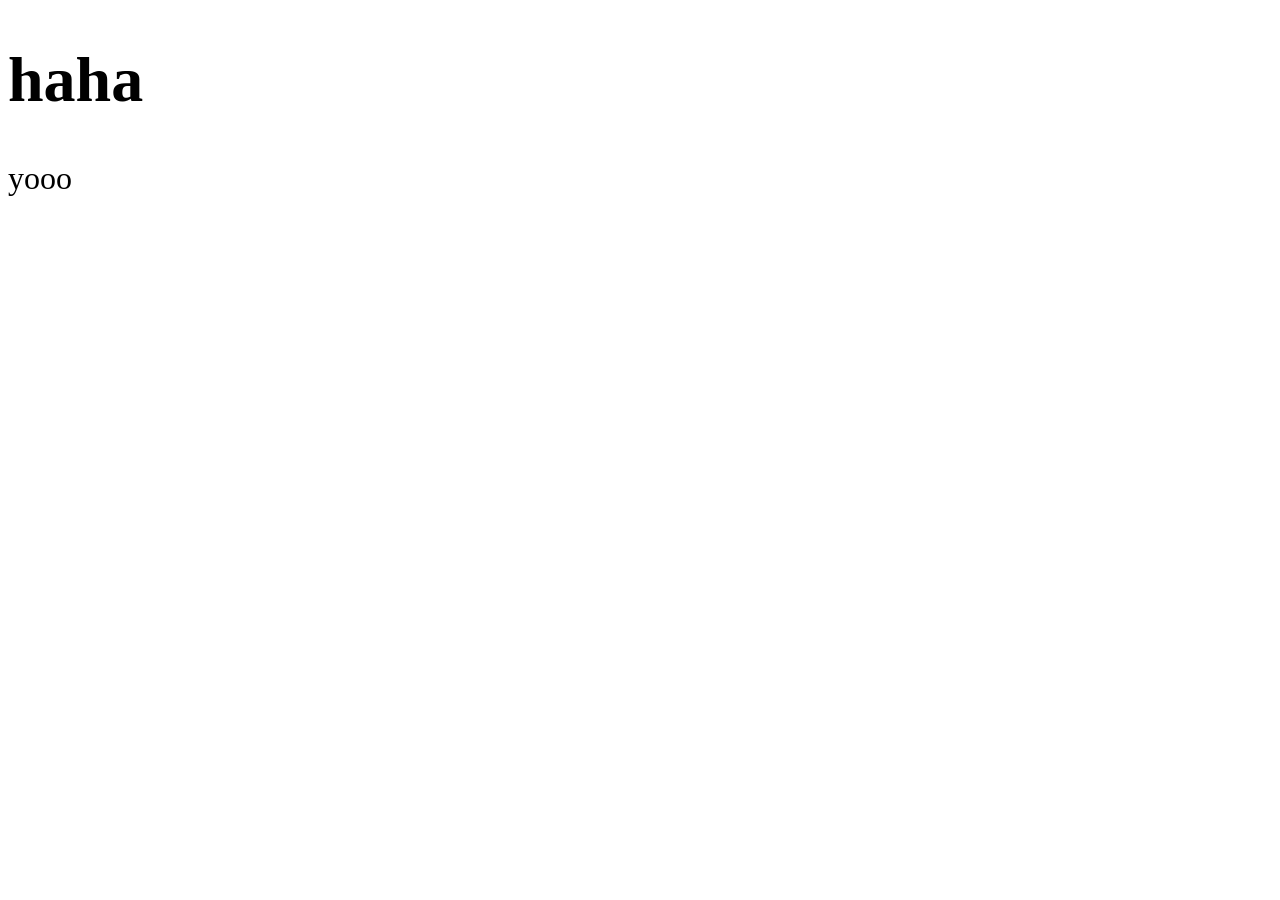
<file: JS1/index.html>
<!doctype html>
<html lang="en">
  <head>
    <meta charset="UTF-8" />
    <meta name="viewport" content="width=device-width, initial-scale=1.0" />
    <title>My Website</title>
    <link rel="stylesheet" href="./style.css" />
  </head>
  <body>
    <h1 id="myH1"></h1>
    <p id="myP"></p>
    <script src="./index.js"></script>
  </body>
</html>
</file>
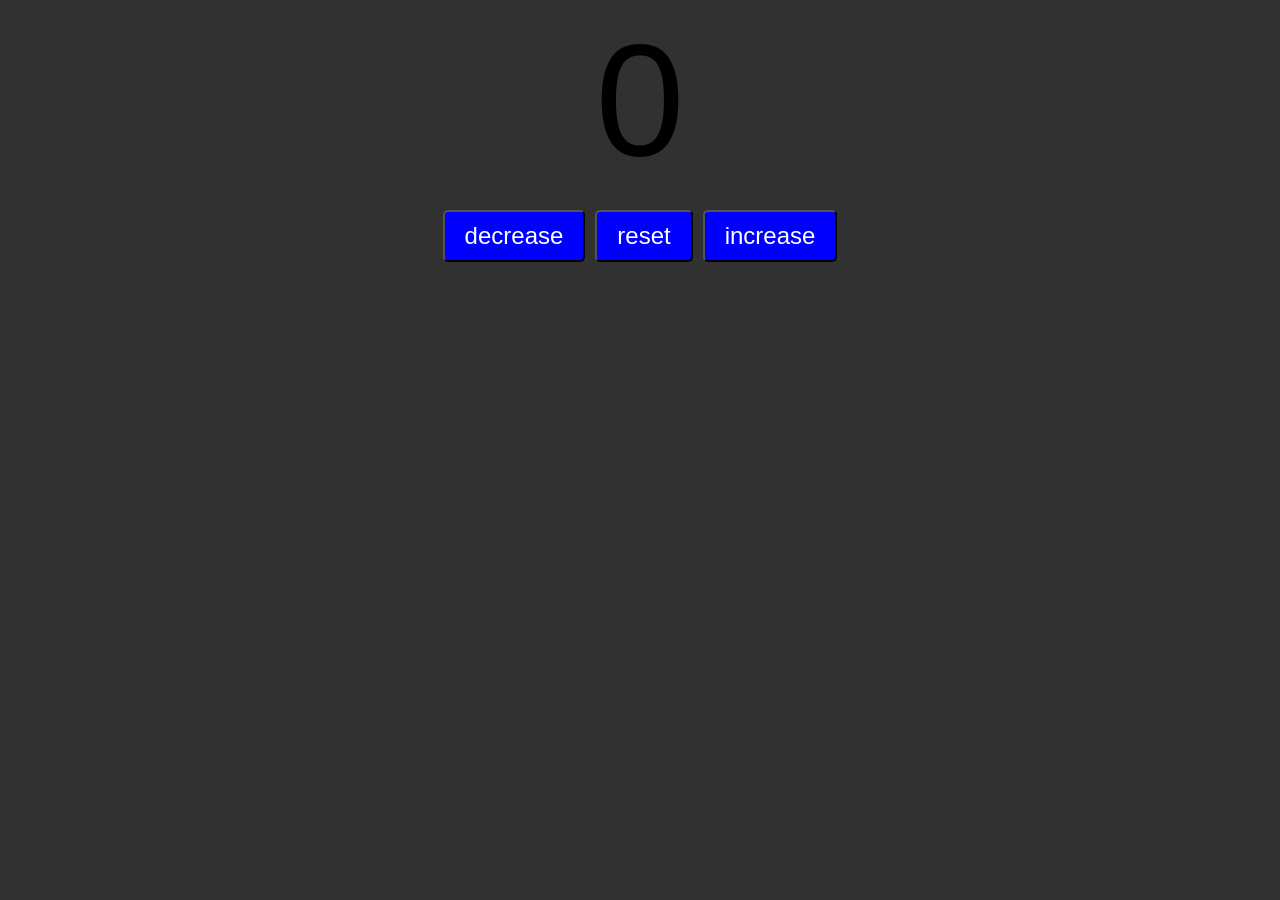
<file: JS7/index.html>
<!doctype html>
<html lang="en">
  <head>
    <meta charset="UTF-8" />
    <meta name="viewport" content="width=device-width, initial-scale=1.0" />
    <title>JavaScript COUNTER PROGRAM</title>
    <link rel="stylesheet" href="./style.css" />
  </head>
  <body>
    <label id="countLabel">0</label><br />
    <div id="btnContainer">
      <button id="decreaseBtn" class="buttons">decrease</button>
      <button id="resetBtn" class="buttons">reset</button>
      <button id="increaseBtn" class="buttons">increase</button>
    </div>

    <script src="./index.js"></script>
  </body>
</html>
</file>
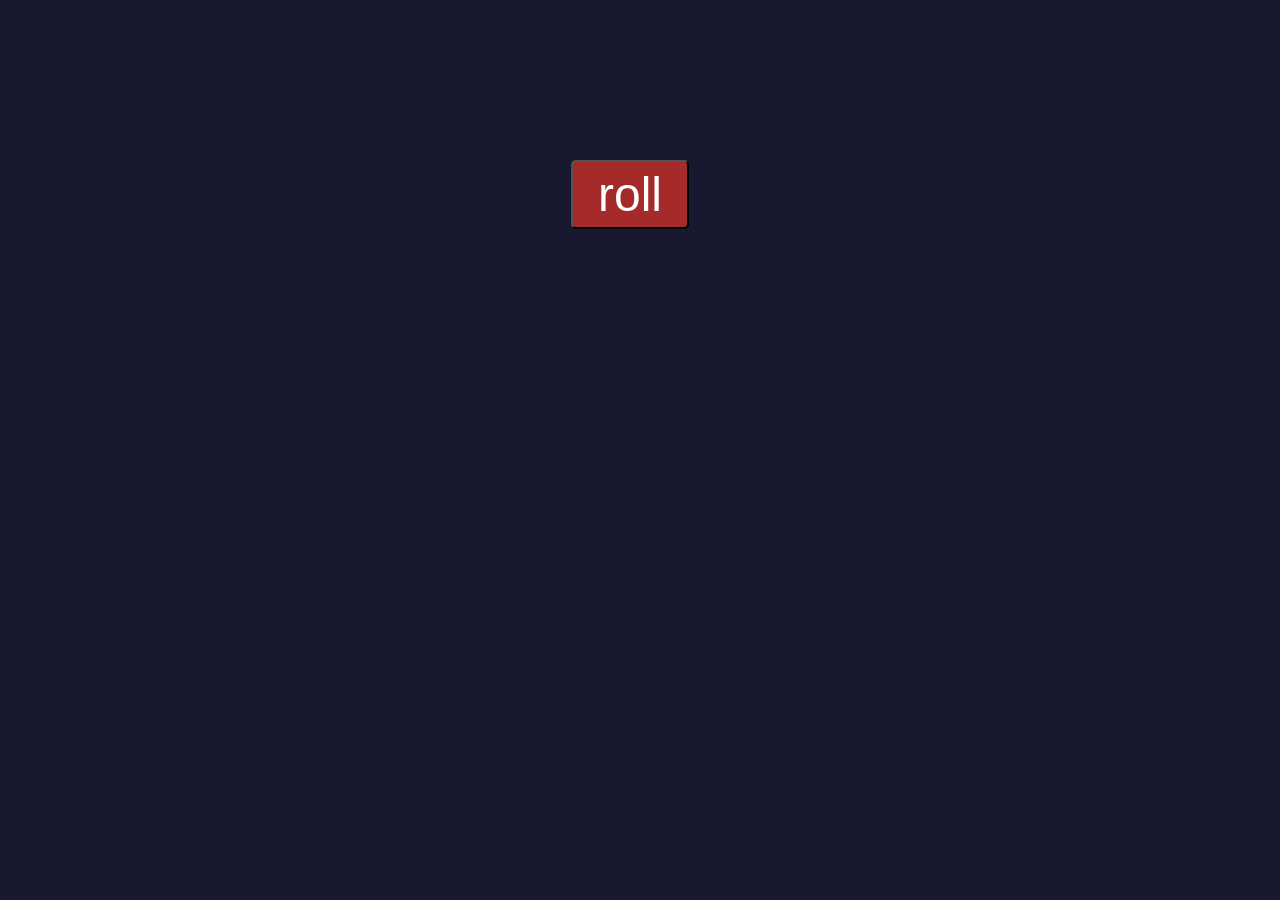
<file: JS9/index.html>
<!doctype html>
<html lang="en">
  <head>
    <meta charset="UTF-8" />
    <meta name="viewport" content="width=device-width, initial-scale=1.0" />
    <title>Random number generator</title>
    <link rel="stylesheet" href="./style.css" />
  </head>
  <body>
    <div class="containerBtn">
      <button id="myButton">roll</button><br /><br />
      <label id="myLabel"></label>
    </div>

    <script src="./index.js"></script>
  </body>
</html>
</file>
<file: JS1/style.css>
body {
  font-family: verdana;
  font-size: 2em;
}
</file>
<file: JS7/style.css>
body {
  background-color: rgb(49, 49, 49);
}
#countLabel {
  display: block;
  text-align: center;
  font-size: 10em;
  font-family: Helvetica;
}

#btnContainer {
  display: flex;
  justify-content: center;
  align-items: center;
  gap: 10px;
}
.buttons {
  padding: 10px 20px;
  font-size: 1.5em;
  color: white;
  background-color: blue;
  border-radius: 5px;
  cursor: pointer;
  transition: background-color 0.25s;
}
.buttons:hover {
  background-color: rgb(11, 11, 29);
}
</file>
<file: JS9/style.css>
body {
  font-family: Verdana;
  background-color: rgb(24, 24, 47);
}

.containerBtn {
  display: flex;
  justify-content: center;
  align-items: center;
  margin-top: 10em;
  gap: 10px;
}

#myButton {
  font-size: 3em;
  padding: 5px 25px;
  border-radius: 5px;
  background-color: brown;
  color: white;
}

#myLabel {
  font-size: 3em;
  color: white;
}
</file>
